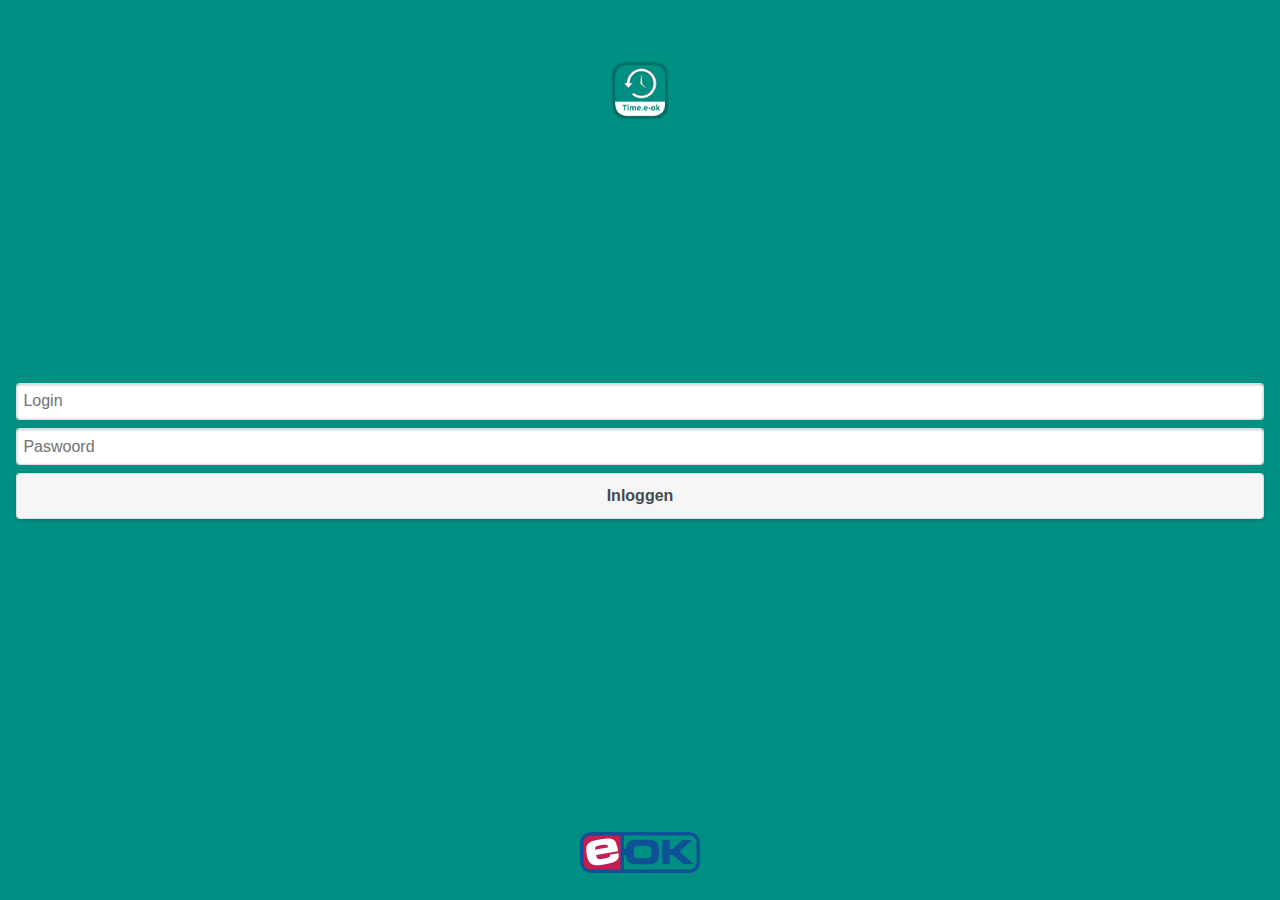
<file: www/index.html>
﻿<!DOCTYPE html>
<!--
    Copyright (c) 2012-2014 Adobe Systems Incorporated. All rights reserved.

    Licensed to the Apache Software Foundation (ASF) under one
    or more contributor license agreements.  See the NOTICE file
    distributed with this work for additional information
    regarding copyright ownership.  The ASF licenses this file
    to you under the Apache License, Version 2.0 (the
    "License"); you may not use this file except in compliance
    with the License.  You may obtain a copy of the License at

    http://www.apache.org/licenses/LICENSE-2.0

    Unless required by applicable law or agreed to in writing,
    software distributed under the License is distributed on an
    "AS IS" BASIS, WITHOUT WARRANTIES OR CONDITIONS OF ANY
     KIND, either express or implied.  See the License for the
    specific language governing permissions and limitations
    under the License.
-->
<html>
    <head>
        <meta charset="utf-8" />
        <meta name="format-detection" content="telephone=no" />
        <meta name="msapplication-tap-highlight" content="no" />
        <!-- WARNING: for iOS 7, remove the width=device-width and height=device-height attributes. See https://issues.apache.org/jira/browse/CB-4323 -->
        <!--<meta name="viewport" content="user-scalable=no, initial-scale=1, maximum-scale=1, minimum-scale=1, width=device-width, height=device-height, target-densitydpi=device-dpi" />-->
        <meta name="viewport" content="user-scalable=no, initial-scale=1.0, maximum-scale=1.0, minimum-scale=1.0, width=device-width, height=device-height, target-densitydpi=medium-dpi" />
        <title>Time.e-ok</title>
		<link rel="stylesheet" type="text/css" href="css/reset.css" />
		<link rel="stylesheet" type="text/css" href="css/stijl.css" />
		<link href="css/jquery.mobile-1.4.3.min.css" rel="stylesheet" />
		<link rel="stylesheet" type="text/css" href="css/tijdsregistratie.css" />
		<script src="js/jquery-1.10.2.min.js"></script>
		<script src="js/jquery.mobile-1.4.3.min.js"></script>
		<script src="js/database-connection.js"></script>
    </head>
    <body class="ui-mobile-viewport ui-overlay-c">
        <div data-role="page" id="login" data-theme="a">
			<div data-role="content" class="ui-content" role="main">
				<div class="melding" onclick="hideMelding()">
				</div>
				<div class="headerLogo">
					<img src="img/time.e-ok_Logo.png" width="57" height="57" />
				</div>
				<div id="containerLogin">
					<input type="email" id="loginInput" placeholder="Login" />
					<input type="password" id="paswoordInput" placeholder="Paswoord" />
					<input type="button" id="inloggen" value="Inloggen" data-role="button" />
				</div>
				<div id="containerLoading">
					<img src="img/gif-load.gif" />
				</div>
			</div>
			<div data-role="footer" data-position="fixed">
				<img src="img/logo_e-ok.png" />
			</div>
		</div>

        <script type="text/javascript" src="cordova.js"></script>
        <script type="text/javascript" src="js/index.js"></script>
        <script type="text/javascript">
            app.initialize();
        </script>
        <script>
            var APIVersion = '2';

            function deviceReady() {
                if (navigator.geolocation) {
                    var geoSuccessHandler = function (position) { };

                    var geoErrorHandler = function (error) { };

                    var positionOptions = {
                        enableHighAccuracy: true,
                        maximumAge: 0
                    }
                    navigator.geolocation.getCurrentPosition(geoSuccessHandler, geoErrorHandler, positionOptions);
                }
            }

            var timeout;
            $(document).ready(function () {
                var mdwID = window.localStorage.getItem("mdwID");

                if (mdwID != null) {
                    $.ajax({
                        headers: { 'Access-Control-Allow-Origin': "*" },
                        url: url + 'api/User/getVersionInfo/?apiVersion=' + APIVersion,
                        cache: false,
                        type: 'GET',
                        contentType: 'application/json; charset=utf-8',
                        success: function (data) {
                            window.localStorage.setItem("mdwID", mdwID);
                            window.location.href = "./home.html#home";
                        },
                        error: function (e) {
                            if (e.responseJSON == undefined || e.responseJSON == null)
                                melding("U heeft geen internet connectie.", 3000, 'error');
                            else
                                melding(e.responseJSON, 3000, 'error');
                        }
                    });
                }
            });

            $("#inloggen").on('click', function () {
                $('#containerLogin').css('display', 'none');
                $('#containerLoading').css('display', 'block');
                login();
            });

            $('#loginInput, #paswoordInput').focus(function () {
                $('[data-role=footer]').css("display", "none");
            });

            function melding(bericht, fadeDelay, status) {
                switch (status) {
                    case "error":
                        $('.melding').css('background-color', '#ff5757');
                        break;
                    case "warning":
                        $('.melding').css('background-color', '#ffdd57');
                        break;
                    case "success":
                        $('.melding').css('background-color', '#57dd57');
                        break;
                }
                $('.melding').text(bericht);
                $('.melding').fadeIn();
                window.clearTimeout(timeout);
                timeout = setTimeout(function () { $('.melding').fadeOut(); }, fadeDelay);
            }

            function hideMelding() {
                clearTimeout(timeout);
                $('.melding').fadeOut();
            }

            function login() {
                console.log('login');
                var user = { UserName: $("#loginInput").val(), Paswoord: $("#paswoordInput").val(), MedewerkerID: 0, Role: "" };

                $.ajax({
                    url: url + 'api/user/login/?apiVersion=' + APIVersion,
                    type: 'POST',
                    async: false,
                    contentType: 'application/json',
                    data: JSON.stringify(user),
                    success: function (data) {
                        window.localStorage.setItem("mdwID", data.MedewerkerID);
                        window.location.href = "./home.html#home";
                    },
                    error: function (e) {
                        $('#containerLogin').css('display', 'block');
                        $('#containerLoading').css('display', 'none');

                        if (e.responseJSON == undefined || e.responseJSON == null)
                            melding("U heeft geen internet connectie.", 3000, 'error');
                        else {
                            if (e.responseJSON == "login") {
                                melding("Deze login heeft geen toegang tot de applicatie.", 3000, 'error');
                            } else if (e.responseJSON == "wachtwoord") {
                                melding("U heeft een verkeerd wachtwoord ingevoerd.", 3000, 'error');
                            } else if (e.responseJSON = "versie") {
                                melding("Gelieve de nieuwste versie van de app te installeren. Deze is gratis beschikbaar in de app store.", 3000, 'error');
                            } else if (e.responseJSON = "orgInactief") {
                                melding("Uw toegang is niet langer actief. Contacteer de HR-verantwoordelijk van uw organisatie!", 3000, 'error');
                            } else {
                                melding(e.responseJSON, 3000, 'error');
                            }
                        }
                    },
                    dataType: 'json',
                    contentType: "application/json"
                });
            }
        </script>
    </body>
</html>
</file>
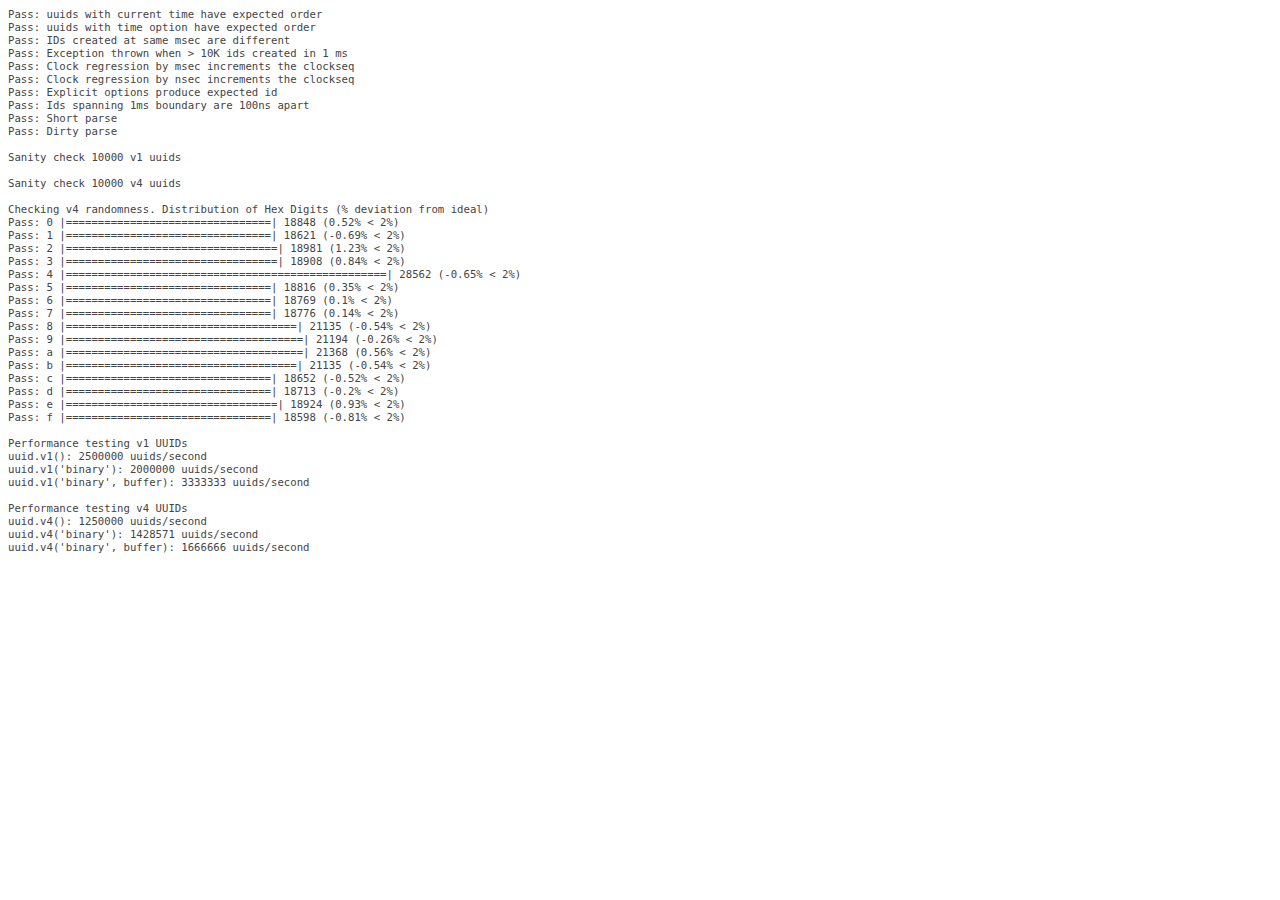
<file: platforms/wp8/cordova/node_modules/node-uuid/test/test.html>
<html>
  <head>
    <style>
      div {
        font-family: monospace;
        font-size: 8pt;
      }
      div.log {color: #444;}
      div.warn {color: #550;}
      div.error {color: #800; font-weight: bold;}
    </style>
    <script src="../uuid.js"></script>
  </head>
  <body>
    <script src="./test.js"></script>
  </body>
</html>
</file>
<file: www/css/stijl.css>
﻿html, body {
    width: 100%;
    position: relative;
}

h1 a {
    color: white !important;
    text-decoration: none;
}

b {
    font-weight: bold;
}

a {
    text-decoration: none;
}

.ui-datepicker-calendar {
    display: none;
}

.ui-footer {
    text-align: center;
}

.ui-content {
    padding: 12px !important;
}

.clear-fix {
    clear: both;
}

.header {
    border-bottom: 3px #007369 solid !important;
    max-height: 52px;
}

.header h1 {
    padding: 14px 0px 11px 0px !important;
}

.header .left {
    float: left;
    width: 100px;
}

.header .left a {
    padding: 13px 0 11px 12px !important;
    color: white;
    width: 50px;
    display: inline-block;
    text-align: left;
    float: left;
}

.header .left a img {
    height: 22px;
}

.header .right {
    float: right;
    width: 100px;
}

.header .right a {
    padding: 13px 12px 11px 0px !important;
    width: 50px;
    display: inline-block;
    text-align: right;
    float: right;
}

.header .right a img {
    height: 22px;
}

.header .center {
    text-align: center;
    margin: 0 auto;
    width: 100px;
}

.menu li a {
    display: block;
    padding: 15px 0 15px 15px;
    border-bottom: 2px solid #e5e5e5;
    text-decoration: none;
    font-weight: normal;
    cursor: pointer;
    clear: both;
}

.menu li a span {
    float: left;
    margin-top: 3px;
}

.menu li a img {
    width: 25px;
    margin-right: 10px;
    float: left;
}

[data-role=footer] {
    margin-bottom: 20px;
}

[data-role=panel] {
    margin-top: 51px;
}

#load-statistieken {
    margin: 25px auto;
    width: 32px;
}

#legende {
    margin-top: 15px;
    display: none;
    text-align: center;
    width: 90%;
    background-color: #FFC954;
    padding: 5px 5%;
}

.hasDatepicker {
    max-width: 100% !important;
}

/*Oorspronkelijk project*/
#containerStart, #containerStop, #containerKeuze, #containerVergeten, #commentaar, #containerTime {
    display: none;
}

form {
    text-align: center;
}

#containerPagina {
    position: relative;
}

#containerLogin {
    position: absolute;
    margin-top: -75px;
    top: 50%;
    left: 16px;
    right: 16px;
}

#containerLoading {
    position: absolute;
    margin-top: -15px;
    top: 50%;
    left: 16px;
    right: 16px;
    text-align: center;
    display: none;
}

.melding {
    position: absolute;
    top: 51px;
    left: 0;
    right: 0;
    display: none;
    background-color: #FF5757;
    color: white;
    padding: 16px;
    text-align: center;
    z-index: 1;
    font-size: 14px;
}

#login .melding {
    top: 0;
}

p {
    margin: 10px 0;
}

.textbox-small {
    width: 100px !important;
    text-align: center;
}

.time {
    margin: 15% auto;
    text-align: center;
}

#containerTime {
    margin: 80px auto 0px auto;
    text-align: center;
    width: 300px;
    height: 286px;
}

#containerTime #tijdAanHetWerk {
    font-size: 18px;
    font-weight: bold;
}

#containerTime #progressbar {
    width: 200px;
    margin-left: auto;
    margin-right: auto;
    text-align: center;
    overflow: hidden;
    position: relative;
    vertical-align: middle;
    margin-bottom: 15px;
}

#containerTime #progressbarLabel {
    float: left;
    width: 100%;
    height: 100%;
    position: absolute;
    vertical-align: middle;
    line-height: 25px;
}

.start {
    background: #33AD5C;
    color: #FFFFFF;
    border: 1px solid #33AD5C;
}

.stop {
    background: #FF4D4D;
    color: #FFFFFF;
    border: 1px solid #FF4D4D;
}

.stop:hover {
    zoom: 1;
}

.commentaar {
    height: 60px;
    display: block;
    padding: 5px;
    max-width: 200px !important;
    margin-left: auto !important;
    margin-right: auto !important;
}

#containerTime input[type=button] {
    width: 200px !important;
}

.knop {
    zoom: 1;
    padding: 2px 8px;
    margin: 5px 0;
    height: 50px;
    -webkit-appearance: none;
}

.tabel_uren {
    width: 100%;
}

.tabel_uren td, .tabel_uren th {
    padding: 10px 0px 10px 0px;
    width: 33%;
    border: 1px solid #c6c6c6;
    text-align: center;
}

.tabel_uren > tbody > tr > th {
    background-color: #f5f5f5;
}

.tabel_uren > tbody > tr > td:first-child {
    background-color: #f5f5f5;
}

.tabel_uren span {
    cursor: pointer;
}

.headerLogo {
    margin-top: 50px;
    text-align: center;
}

.ui-panel-inner {
    padding: 0 !important;
}

#About #contactGeg p {
    font-weight: bold;
    font-size: 13pt;
}

#contactGeg {
    position: absolute;
    text-align: center;
    left: 50%;
    margin-left: -86px;
    top: 50%;
    margin-top: -102px;
    color: #008f83;
}

#contactGeg p:nth-child(5) {
    margin-bottom: 20px;
}

#abPageFooter {
    text-align: center;
    position: absolute;
    bottom: 0;
    margin-bottom: 15px;
}
</file>
<file: www/css/tijdsregistratie.css>
/*!
* http://themeroller.jquerymobile.com/?ver=1.4.2&style_id=20140510-15
* jQuery Mobile 1.4.2
* Git HEAD hash: 9d9a42a27d0c693e8b5569c3a10d771916af5045 <> Date: Fri Feb 28 2014 17:32:01 UTC
* http://jquerymobile.com
*
* Copyright 2010, 2014 jQuery Foundation, Inc. and other contributors
* Released under the MIT license.
* http://jquery.org/license
*
*/


/* Globals */
/* Font
-----------------------------------------------------------------------------------------------------------*/
html {
	font-size: 100%;
}
body,
input,
select,
textarea,
button,
.ui-btn {
	font-size: 1em;
	line-height: 1.3;
	        font-family: sans-serif /*{global-font-family}*/;
}
legend,
.ui-input-text input,
.ui-input-search input {
	color: inherit;
	text-shadow: inherit;
}
/* Form labels (overrides font-weight bold in bars, and mini font-size) */
.ui-mobile label,
div.ui-controlgroup-label {
	font-weight: normal;
	font-size: 16px;
}
/* Separators
-----------------------------------------------------------------------------------------------------------*/
/* Field contain separator (< 28em) */
.ui-field-contain {
	border-bottom-color: #828282;
	border-bottom-color: rgba(0,0,0,.15);
	border-bottom-width: 1px;
	border-bottom-style: solid;
}
/* Table opt-in classes: strokes between each row, and alternating row stripes */
/* Classes table-stroke and table-stripe are deprecated in 1.4. */
.table-stroke thead th,
.table-stripe thead th,
.table-stripe tbody tr:last-child {
	border-bottom: 1px solid #d6d6d6; /* non-RGBA fallback */
	border-bottom: 1px solid rgba(0,0,0,.1);
}
.table-stroke tbody th,
.table-stroke tbody td {
	border-bottom: 1px solid #e6e6e6; /* non-RGBA fallback  */
	border-bottom: 1px solid rgba(0,0,0,.05);
}
.table-stripe.table-stroke tbody tr:last-child th,
.table-stripe.table-stroke tbody tr:last-child td {
	border-bottom: 0;
}
.table-stripe tbody tr:nth-child(odd) td,
.table-stripe tbody tr:nth-child(odd) th {
	background-color: #eeeeee; /* non-RGBA fallback  */
	background-color: rgba(0,0,0,.04);
}
/* Buttons
-----------------------------------------------------------------------------------------------------------*/
.ui-btn,
label.ui-btn {
	font-weight: bold;
	border-width: 1px;
	border-style: solid;
}
.ui-btn:link {
	text-decoration: none !important;
}
.ui-btn-active {
	cursor: pointer;
}
/* Corner rounding
-----------------------------------------------------------------------------------------------------------*/
/* Class ui-btn-corner-all deprecated in 1.4 */
.ui-corner-all {
	-webkit-border-radius: 0.2em /*{global-radii-blocks}*/;
	border-radius: 0.2em /*{global-radii-blocks}*/;
}
/* Buttons */
.ui-btn-corner-all,
.ui-btn.ui-corner-all,
/* Slider track */
.ui-slider-track.ui-corner-all,
/* Flipswitch */
.ui-flipswitch.ui-corner-all,
/* Count bubble */
.ui-li-count {
	-webkit-border-radius: 0.2em /*{global-radii-buttons}*/;
	border-radius: 0.2em /*{global-radii-buttons}*/;
}
/* Icon-only buttons */
.ui-btn-icon-notext.ui-btn-corner-all,
.ui-btn-icon-notext.ui-corner-all {
	-webkit-border-radius: 1em;
	border-radius: 1em;
}
/* Radius clip workaround for cleaning up corner trapping */
.ui-btn-corner-all,
.ui-corner-all {
	-webkit-background-clip: padding;
	background-clip: padding-box;
}
/* Popup arrow */
.ui-popup.ui-corner-all > .ui-popup-arrow-guide {
	left: 0.2em /*{global-radii-blocks}*/;
	right: 0.2em /*{global-radii-blocks}*/;
	top: 0.2em /*{global-radii-blocks}*/;
	bottom: 0.2em /*{global-radii-blocks}*/;
}
/* Shadow
-----------------------------------------------------------------------------------------------------------*/
.ui-shadow {
	-webkit-box-shadow: 0 1px 3px /*{global-box-shadow-size}*/ rgba(0,0,0,0.2) /*{global-box-shadow-color}*/;
	-moz-box-shadow: 0 1px 3px /*{global-box-shadow-size}*/ rgba(0,0,0,0.2) /*{global-box-shadow-color}*/;
	box-shadow: 0 1px 3px /*{global-box-shadow-size}*/ rgba(0,0,0,0.2) /*{global-box-shadow-color}*/;
}
.ui-shadow-inset {
	-webkit-box-shadow: inset 0 1px 3px /*{global-box-shadow-size}*/ rgba(0,0,0,0.2) /*{global-box-shadow-color}*/;
	-moz-box-shadow: inset 0 1px 3px /*{global-box-shadow-size}*/ rgba(0,0,0,0.2) /*{global-box-shadow-color}*/;
	box-shadow: inset 0 1px 3px /*{global-box-shadow-size}*/ rgba(0,0,0,0.2) /*{global-box-shadow-color}*/;
}
.ui-overlay-shadow {
	-webkit-box-shadow: 0 0 12px 		rgba(0,0,0,.6);
	-moz-box-shadow: 0 0 12px 			rgba(0,0,0,.6);
	box-shadow: 0 0 12px 				rgba(0,0,0,.6);
}
/* Icons
-----------------------------------------------------------------------------------------------------------*/
.ui-btn-icon-left:after,
.ui-btn-icon-right:after,
.ui-btn-icon-top:after,
.ui-btn-icon-bottom:after,
.ui-btn-icon-notext:after {
	background-color: #666666 /*{global-icon-color}*/;
	background-color: rgba(0,0,0,.3) /*{global-icon-disc}*/;
	background-position: center center;
	background-repeat: no-repeat;
	-webkit-border-radius: 1em;
	border-radius: 1em;
}
/* Alt icons */
.ui-alt-icon.ui-btn:after,
.ui-alt-icon .ui-btn:after,
html .ui-alt-icon.ui-checkbox-off:after,
html .ui-alt-icon.ui-radio-off:after,
html .ui-alt-icon .ui-checkbox-off:after,
html .ui-alt-icon .ui-radio-off:after {
	background-color: #666666 /*{global-icon-color}*/;
	background-color: 					rgba(0,0,0,.15);
}
/* No disc */
.ui-nodisc-icon.ui-btn:after,
.ui-nodisc-icon .ui-btn:after {
	background-color: transparent;
}
/* Icon shadow */
.ui-shadow-icon.ui-btn:after,
.ui-shadow-icon .ui-btn:after {
	-webkit-box-shadow: 0 1px 0 rgba(255,255,255,.3) /*{global-icon-shadow}*/;
	-moz-box-shadow: 0 1px 0 rgba(255,255,255,.3) /*{global-icon-shadow}*/;
	box-shadow: 0 1px 0 rgba(255,255,255,.3) /*{global-icon-shadow}*/;
}
/* Checkbox and radio */
.ui-btn.ui-checkbox-off:after,
.ui-btn.ui-checkbox-on:after,
.ui-btn.ui-radio-off:after,
.ui-btn.ui-radio-on:after {
	display: block;
	width: 18px;
	height: 18px;
	margin: -9px 2px 0 2px;
}
.ui-checkbox-off:after,
.ui-btn.ui-radio-off:after {
	filter: Alpha(Opacity=30);
	opacity: .3;
}
.ui-btn.ui-checkbox-off:after,
.ui-btn.ui-checkbox-on:after {
	-webkit-border-radius: .1875em;
	border-radius: .1875em;
}
.ui-radio .ui-btn.ui-radio-on:after {
	background-image: none;
	background-color: #fff;
	width: 8px;
	height: 8px;
	border-width: 5px;
	border-style: solid; 
}
.ui-alt-icon.ui-btn.ui-radio-on:after,
.ui-alt-icon .ui-btn.ui-radio-on:after {
	background-color: #000;
}
/* Loader */
.ui-icon-loading {
	background: url("images/ajax-loader.gif");
	background-size: 2.875em 2.875em;
}
/* Swatches */
/* A
-----------------------------------------------------------------------------------------------------------*/
/* Bar: Toolbars, dividers, slider track */
.ui-bar-a,
.ui-page-theme-a .ui-bar-inherit,
html .ui-bar-a .ui-bar-inherit,
html .ui-body-a .ui-bar-inherit,
html body .ui-group-theme-a .ui-bar-inherit {
	background-color: #008f83 /*{a-bar-background-color}*/;
	border-color: #008f83 /*{a-bar-border}*/;
	color: #ffffff /*{a-bar-color}*/;
	text-shadow: 0 /*{a-bar-shadow-x}*/ 0px /*{a-bar-shadow-y}*/ 0 /*{a-bar-shadow-radius}*/ #444444 /*{a-bar-shadow-color}*/;
	font-weight: bold;
}
.ui-bar-a {
	border-width: 1px;
	border-style: solid;
}
/* Page and overlay */
.ui-overlay-a,
.ui-page-theme-a,
.ui-page-theme-a .ui-panel-wrapper {
	background-color: #008f83 /*{a-page-background-color}*/;
	border-color: #008f83 /*{a-page-border}*/;
	color: #ffffff /*{a-page-color}*/;
	text-shadow: 0 /*{a-page-shadow-x}*/ 0px /*{a-page-shadow-y}*/ 0 /*{a-page-shadow-radius}*/ #444444 /*{a-page-shadow-color}*/;
}
/* Body: Read-only lists, text inputs, collapsible content */
.ui-body-a,
.ui-page-theme-a .ui-body-inherit,
html .ui-bar-a .ui-body-inherit,
html .ui-body-a .ui-body-inherit,
html body .ui-group-theme-a .ui-body-inherit,
html .ui-panel-page-container-a {
	background-color: #ffffff /*{a-body-background-color}*/;
	border-color: #dddddd /*{a-body-border}*/;
	color: #434a51 /*{a-body-color}*/;
	text-shadow: 0 /*{a-body-shadow-x}*/ 0px /*{a-body-shadow-y}*/ 0 /*{a-body-shadow-radius}*/ #f3f3f3 /*{a-body-shadow-color}*/;
}
.ui-body-a {
	border-width: 1px;
	border-style: solid;
}
/* Links */
.ui-page-theme-a a,
html .ui-bar-a a,
html .ui-body-a a,
html body .ui-group-theme-a a {
	color: #434a51 /*{a-link-color}*/;
	font-weight: bold;
}
.ui-page-theme-a a:visited,
html .ui-bar-a a:visited,
html .ui-body-a a:visited,
html body .ui-group-theme-a a:visited {
    color: #22303d /*{a-link-visited}*/;
}
.ui-page-theme-a a:hover,
html .ui-bar-a a:hover,
html .ui-body-a a:hover,
html body .ui-group-theme-a a:hover {
	color: #3c566c /*{a-link-hover}*/;
}
.ui-page-theme-a a:active,
html .ui-bar-a a:active,
html .ui-body-a a:active,
html body .ui-group-theme-a a:active {
	color: #354b5e /*{a-link-active}*/;
}
/* Button up */
.ui-page-theme-a .ui-btn,
html .ui-bar-a .ui-btn,
html .ui-body-a .ui-btn,
html body .ui-group-theme-a .ui-btn,
html head   body .ui-btn.ui-btn-a,
/* Button visited */
.ui-page-theme-a .ui-btn:visited,
html .ui-bar-a .ui-btn:visited,
html .ui-body-a .ui-btn:visited,
html body .ui-group-theme-a .ui-btn:visited,
html head   body .ui-btn.ui-btn-a:visited {
	background-color: #f6f6f6 /*{a-bup-background-color}*/;
	border-color: #dddddd /*{a-bup-border}*/;
	color: #434a51 /*{a-bup-color}*/;
	text-shadow: 0 /*{a-bup-shadow-x}*/ 1px /*{a-bup-shadow-y}*/ 0 /*{a-bup-shadow-radius}*/ #f3f3f3 /*{a-bup-shadow-color}*/;
}
/* Button hover */
.ui-page-theme-a .ui-btn:hover,
html .ui-bar-a .ui-btn:hover,
html .ui-body-a .ui-btn:hover,
html body .ui-group-theme-a .ui-btn:hover,
html head   body .ui-btn.ui-btn-a:hover {
	background-color: #ededed /*{a-bhover-background-color}*/;
	border-color: #dddddd /*{a-bhover-border}*/;
	color: #434a51 /*{a-bhover-color}*/;
	text-shadow: 0 /*{a-bhover-shadow-x}*/ 1px /*{a-bhover-shadow-y}*/ 0 /*{a-bhover-shadow-radius}*/ #f3f3f3 /*{a-bhover-shadow-color}*/;
}
/* Button down */
.ui-page-theme-a .ui-btn:active,
html .ui-bar-a .ui-btn:active,
html .ui-body-a .ui-btn:active,
html body .ui-group-theme-a .ui-btn:active,
html head   body .ui-btn.ui-btn-a:active {
	background-color: #bababa /*{a-bdown-background-color}*/;
	border-color: #dddddd /*{a-bdown-border}*/;
	color: #434a51 /*{a-bdown-color}*/;
	text-shadow: 0 /*{a-bdown-shadow-x}*/ 1px /*{a-bdown-shadow-y}*/ 0 /*{a-bdown-shadow-radius}*/ #f3f3f3 /*{a-bdown-shadow-color}*/;
}
/* Active button */
.ui-page-theme-a .ui-btn.ui-btn-active,
html .ui-bar-a .ui-btn.ui-btn-active,
html .ui-body-a .ui-btn.ui-btn-active,
html body .ui-group-theme-a .ui-btn.ui-btn-active,
html head   body .ui-btn.ui-btn-a.ui-btn-active,
/* Active checkbox icon */
.ui-page-theme-a .ui-checkbox-on:after,
html .ui-bar-a .ui-checkbox-on:after,
html .ui-body-a .ui-checkbox-on:after,
html body .ui-group-theme-a .ui-checkbox-on:after,
.ui-btn.ui-checkbox-on.ui-btn-a:after,
/* Active flipswitch background */
.ui-page-theme-a .ui-flipswitch-active,
html .ui-bar-a .ui-flipswitch-active,
html .ui-body-a .ui-flipswitch-active,
html body .ui-group-theme-a .ui-flipswitch-active,
html body .ui-flipswitch.ui-bar-a.ui-flipswitch-active,
/* Active slider track */
.ui-page-theme-a .ui-slider-track .ui-btn-active,
html .ui-bar-a .ui-slider-track .ui-btn-active,
html .ui-body-a .ui-slider-track .ui-btn-active,
html body .ui-group-theme-a .ui-slider-track .ui-btn-active,
html body div.ui-slider-track.ui-body-a .ui-btn-active {
	background-color: #354b5e /*{a-active-background-color}*/;
	border-color: #354b5e /*{a-active-border}*/;
	color: #ffffff /*{a-active-color}*/;
	text-shadow: 0 /*{a-active-shadow-x}*/ 1px /*{a-active-shadow-y}*/ 0 /*{a-active-shadow-radius}*/ #444444 /*{a-active-shadow-color}*/;
}
/* Active radio button icon */
.ui-page-theme-a .ui-radio-on:after,
html .ui-bar-a .ui-radio-on:after,
html .ui-body-a .ui-radio-on:after,
html body .ui-group-theme-a .ui-radio-on:after,
.ui-btn.ui-radio-on.ui-btn-a:after {
	border-color: #354b5e /*{a-active-background-color}*/;
}
/* Focus */
.ui-page-theme-a .ui-btn:focus,
html .ui-bar-a .ui-btn:focus,
html .ui-body-a .ui-btn:focus,
html body .ui-group-theme-a .ui-btn:focus,
html head   body .ui-btn.ui-btn-a:focus,
/* Focus buttons and text inputs with div wrap */
.ui-page-theme-a .ui-focus,
html .ui-bar-a .ui-focus,
html .ui-body-a .ui-focus,
html body .ui-group-theme-a .ui-focus,
html head   body .ui-btn-a.ui-focus,
html head   body .ui-body-a.ui-focus {
	-webkit-box-shadow: 0 0 12px #354b5e /*{a-active-background-color}*/;
	-moz-box-shadow: 0 0 12px #354b5e /*{a-active-background-color}*/;
	box-shadow: 0 0 12px #354b5e /*{a-active-background-color}*/;
}
/* B
-----------------------------------------------------------------------------------------------------------*/
/* Bar: Toolbars, dividers, slider track */
.ui-bar-b,
.ui-page-theme-b .ui-bar-inherit,
html .ui-bar-b .ui-bar-inherit,
html .ui-body-b .ui-bar-inherit,
html body .ui-group-theme-b .ui-bar-inherit {
	background-color: #008f83 /*{b-bar-background-color}*/;
	border-color: #008f83 /*{b-bar-border}*/;
	color: #ffffff /*{b-bar-color}*/;
	text-shadow: 0 /*{b-bar-shadow-x}*/ 0px /*{b-bar-shadow-y}*/ 0 /*{b-bar-shadow-radius}*/ #444444 /*{b-bar-shadow-color}*/;
	font-weight: bold;
}
.ui-bar-b {
	border-width: 1px;
	border-style: solid;
}
/* Page and overlay */
.ui-overlay-b,
.ui-page-theme-b,
.ui-page-theme-b .ui-panel-wrapper {
	background-color: #f9f9f9 /*{b-page-background-color}*/;
	border-color: #bbbbbb /*{b-page-border}*/;
	color: #354b5e /*{b-page-color}*/;
	text-shadow: 0 /*{b-page-shadow-x}*/ 0px /*{b-page-shadow-y}*/ 0 /*{b-page-shadow-radius}*/ #f3f3f3 /*{b-page-shadow-color}*/;
}
/* Body: Read-only lists, text inputs, collapsible content */
.ui-body-b,
.ui-page-theme-b .ui-body-inherit,
html .ui-bar-b .ui-body-inherit,
html .ui-body-b .ui-body-inherit,
html body .ui-group-theme-b .ui-body-inherit,
html .ui-panel-page-container-b {
	background-color: #ffffff /*{b-body-background-color}*/;
	border-color: #dddddd /*{b-body-border}*/;
	color: #434a51 /*{b-body-color}*/;
	text-shadow: 0 /*{b-body-shadow-x}*/ 0px /*{b-body-shadow-y}*/ 0 /*{b-body-shadow-radius}*/ #f3f3f3 /*{b-body-shadow-color}*/;
}
.ui-body-b {
	border-width: 1px;
	border-style: solid;
}
/* Links */
.ui-page-theme-b a,
html .ui-bar-b a,
html .ui-body-b a,
html body .ui-group-theme-b a {
	color: #434a51 /*{b-link-color}*/;
	font-weight: bold;
}
.ui-page-theme-b a:visited,
html .ui-bar-b a:visited,
html .ui-body-b a:visited,
html body .ui-group-theme-b a:visited {
    color: #22303d /*{b-link-visited}*/;
}
.ui-page-theme-b a:hover,
html .ui-bar-b a:hover,
html .ui-body-b a:hover,
html body .ui-group-theme-b a:hover {
	color: #3c566c /*{b-link-hover}*/;
}
.ui-page-theme-b a:active,
html .ui-bar-b a:active,
html .ui-body-b a:active,
html body .ui-group-theme-b a:active {
	color: #354b5e /*{b-link-active}*/;
}
/* Button up */
.ui-page-theme-b .ui-btn,
html .ui-bar-b .ui-btn,
html .ui-body-b .ui-btn,
html body .ui-group-theme-b .ui-btn,
html head   body .ui-btn.ui-btn-b,
/* Button visited */
.ui-page-theme-b .ui-btn:visited,
html .ui-bar-b .ui-btn:visited,
html .ui-body-b .ui-btn:visited,
html body .ui-group-theme-b .ui-btn:visited,
html head   body .ui-btn.ui-btn-b:visited {
	background-color: #f6f6f6 /*{b-bup-background-color}*/;
	border-color: #dddddd /*{b-bup-border}*/;
	color: #434a51 /*{b-bup-color}*/;
	text-shadow: 0 /*{b-bup-shadow-x}*/ 0px /*{b-bup-shadow-y}*/ 0 /*{b-bup-shadow-radius}*/ #f3f3f3 /*{b-bup-shadow-color}*/;
}
/* Button hover */
.ui-page-theme-b .ui-btn:hover,
html .ui-bar-b .ui-btn:hover,
html .ui-body-b .ui-btn:hover,
html body .ui-group-theme-b .ui-btn:hover,
html head   body .ui-btn.ui-btn-b:hover {
	background-color: #ededed /*{b-bhover-background-color}*/;
	border-color: #dddddd /*{b-bhover-border}*/;
	color: #434a51 /*{b-bhover-color}*/;
	text-shadow: 0 /*{b-bhover-shadow-x}*/ 0px /*{b-bhover-shadow-y}*/ 0 /*{b-bhover-shadow-radius}*/ #f3f3f3 /*{b-bhover-shadow-color}*/;
}
/* Button down */
.ui-page-theme-b .ui-btn:active,
html .ui-bar-b .ui-btn:active,
html .ui-body-b .ui-btn:active,
html body .ui-group-theme-b .ui-btn:active,
html head   body .ui-btn.ui-btn-b:active {
	background-color: #bababa /*{b-bdown-background-color}*/;
	border-color: #dddddd /*{b-bdown-border}*/;
	color: #434a51 /*{b-bdown-color}*/;
	text-shadow: 0 /*{b-bdown-shadow-x}*/ 0px /*{b-bdown-shadow-y}*/ 0 /*{b-bdown-shadow-radius}*/ #f3f3f3 /*{b-bdown-shadow-color}*/;
}
/* Active button */
.ui-page-theme-b .ui-btn.ui-btn-active,
html .ui-bar-b .ui-btn.ui-btn-active,
html .ui-body-b .ui-btn.ui-btn-active,
html body .ui-group-theme-b .ui-btn.ui-btn-active,
html head   body .ui-btn.ui-btn-b.ui-btn-active,
/* Active checkbox icon */
.ui-page-theme-b .ui-checkbox-on:after,
html .ui-bar-b .ui-checkbox-on:after,
html .ui-body-b .ui-checkbox-on:after,
html body .ui-group-theme-b .ui-checkbox-on:after,
.ui-btn.ui-checkbox-on.ui-btn-b:after,
/* Active flipswitch background */
.ui-page-theme-b .ui-flipswitch-active,
html .ui-bar-b .ui-flipswitch-active,
html .ui-body-b .ui-flipswitch-active,
html body .ui-group-theme-b .ui-flipswitch-active,
html body .ui-flipswitch.ui-bar-b.ui-flipswitch-active,
/* Active slider track */
.ui-page-theme-b .ui-slider-track .ui-btn-active,
html .ui-bar-b .ui-slider-track .ui-btn-active,
html .ui-body-b .ui-slider-track .ui-btn-active,
html body .ui-group-theme-b .ui-slider-track .ui-btn-active,
html body div.ui-slider-track.ui-body-b .ui-btn-active {
	background-color: #354b5e /*{b-active-background-color}*/;
	border-color: #354b5e /*{b-active-border}*/;
	color: #ffffff /*{b-active-color}*/;
	text-shadow: 0 /*{b-active-shadow-x}*/ 0px /*{b-active-shadow-y}*/ 0 /*{b-active-shadow-radius}*/ #444444 /*{b-active-shadow-color}*/;
}
/* Active radio button icon */
.ui-page-theme-b .ui-radio-on:after,
html .ui-bar-b .ui-radio-on:after,
html .ui-body-b .ui-radio-on:after,
html body .ui-group-theme-b .ui-radio-on:after,
.ui-btn.ui-radio-on.ui-btn-b:after {
	border-color: #354b5e /*{b-active-background-color}*/;
}
/* Focus */
.ui-page-theme-b .ui-btn:focus,
html .ui-bar-b .ui-btn:focus,
html .ui-body-b .ui-btn:focus,
html body .ui-group-theme-b .ui-btn:focus,
html head   body .ui-btn.ui-btn-b:focus,
/* Focus buttons and text inputs with div wrap */
.ui-page-theme-b .ui-focus,
html .ui-bar-b .ui-focus,
html .ui-body-b .ui-focus,
html body .ui-group-theme-b .ui-focus,
html head   body .ui-btn-b.ui-focus,
html head   body .ui-body-b.ui-focus {
	-webkit-box-shadow: 0 0 12px #354b5e /*{b-active-background-color}*/;
	-moz-box-shadow: 0 0 12px #354b5e /*{b-active-background-color}*/;
	box-shadow: 0 0 12px #354b5e /*{b-active-background-color}*/;
}


/* Structure */
/* Disabled
-----------------------------------------------------------------------------------------------------------*/
/* Class ui-disabled deprecated in 1.4. :disabled not supported by IE8 so we use [disabled] */
.ui-disabled,
.ui-state-disabled,
button[disabled],
.ui-select .ui-btn.ui-state-disabled {
	filter: Alpha(Opacity=30);
	opacity: .3;
	cursor: default !important;
	pointer-events: none;
}
/* Focus state outline
-----------------------------------------------------------------------------------------------------------*/
.ui-btn:focus,
.ui-btn.ui-focus {
	outline: 0;
}
/* Unset box-shadow in browsers that don't do it right */
.ui-noboxshadow .ui-shadow,
.ui-noboxshadow .ui-shadow-inset,
.ui-noboxshadow .ui-overlay-shadow,
.ui-noboxshadow .ui-shadow-icon.ui-btn:after,
.ui-noboxshadow .ui-shadow-icon .ui-btn:after,
.ui-noboxshadow .ui-focus,
.ui-noboxshadow .ui-btn:focus,
.ui-noboxshadow  input:focus,
.ui-noboxshadow .ui-panel {
	-webkit-box-shadow: none !important;
	-moz-box-shadow: none !important;
	box-shadow: none !important;
}
.ui-noboxshadow .ui-btn:focus,
.ui-noboxshadow .ui-focus {
	outline-width: 1px;
	outline-style: auto;
}
</file>
